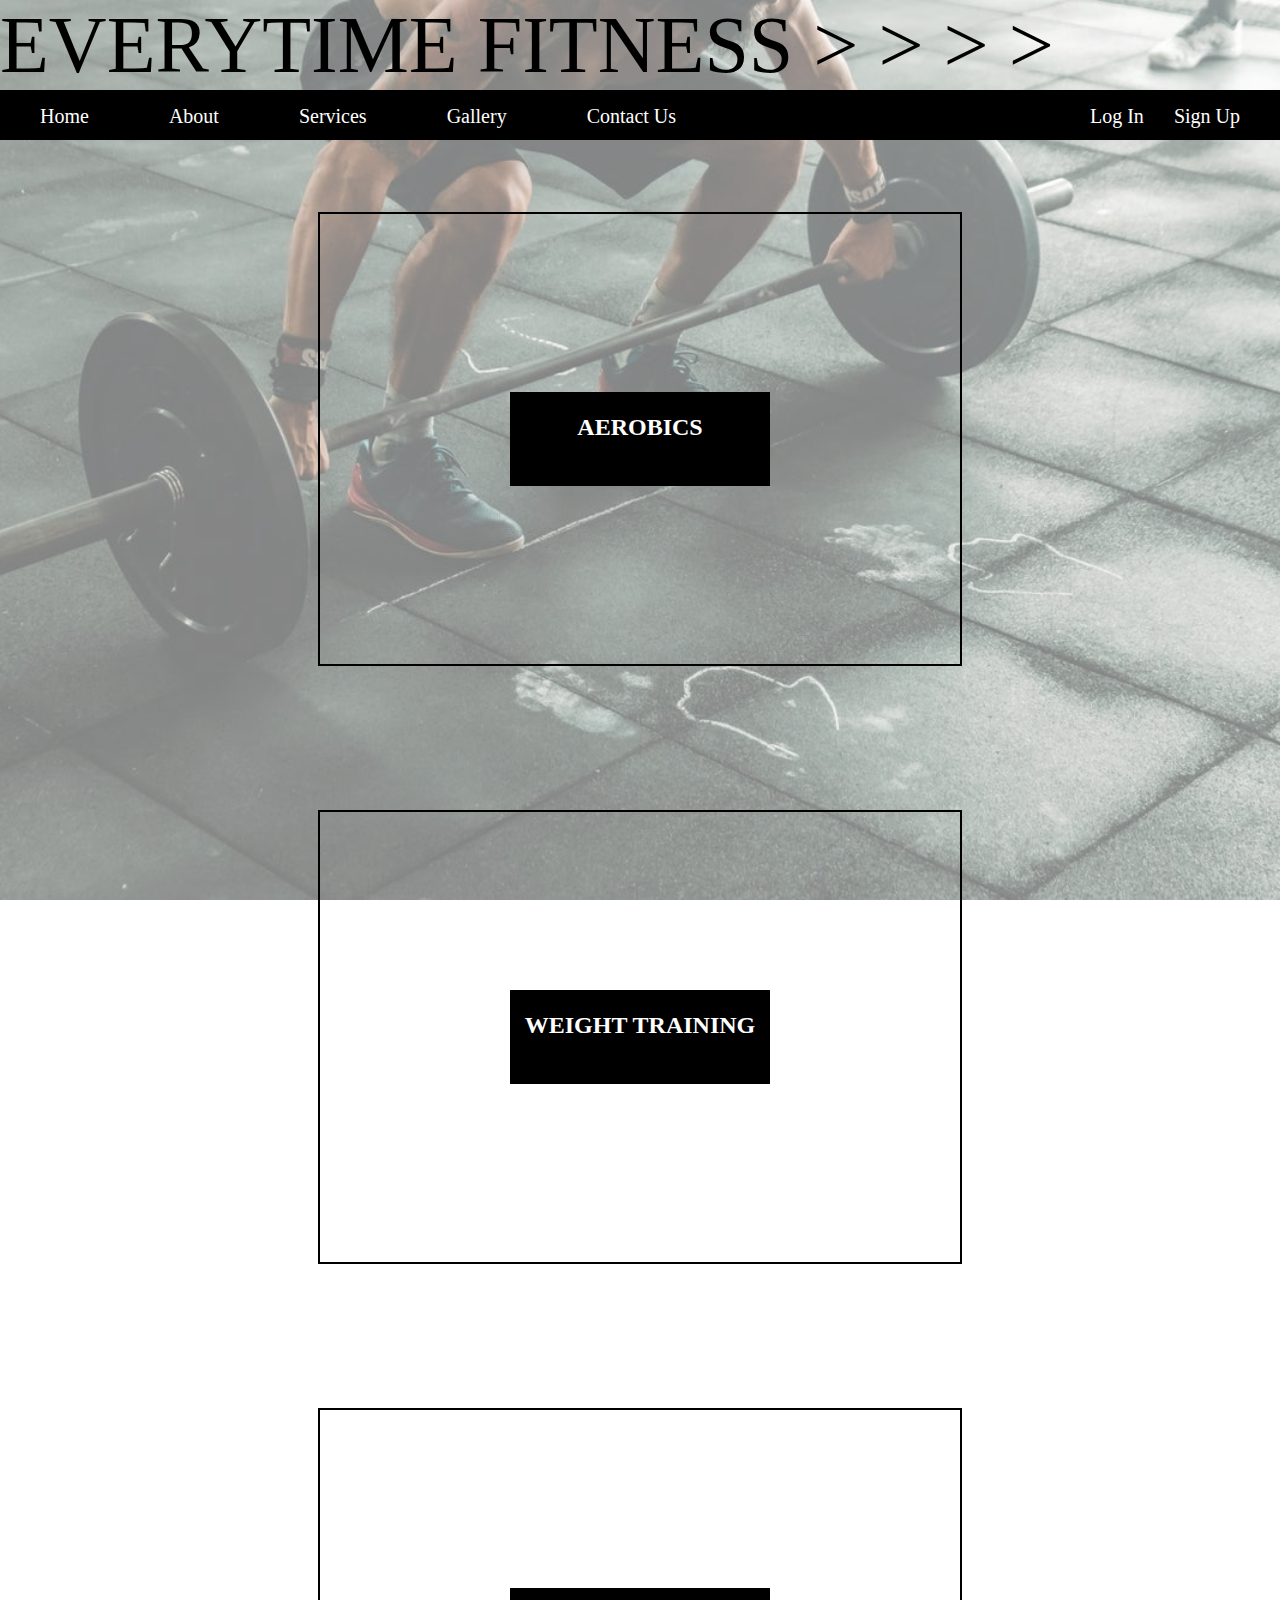
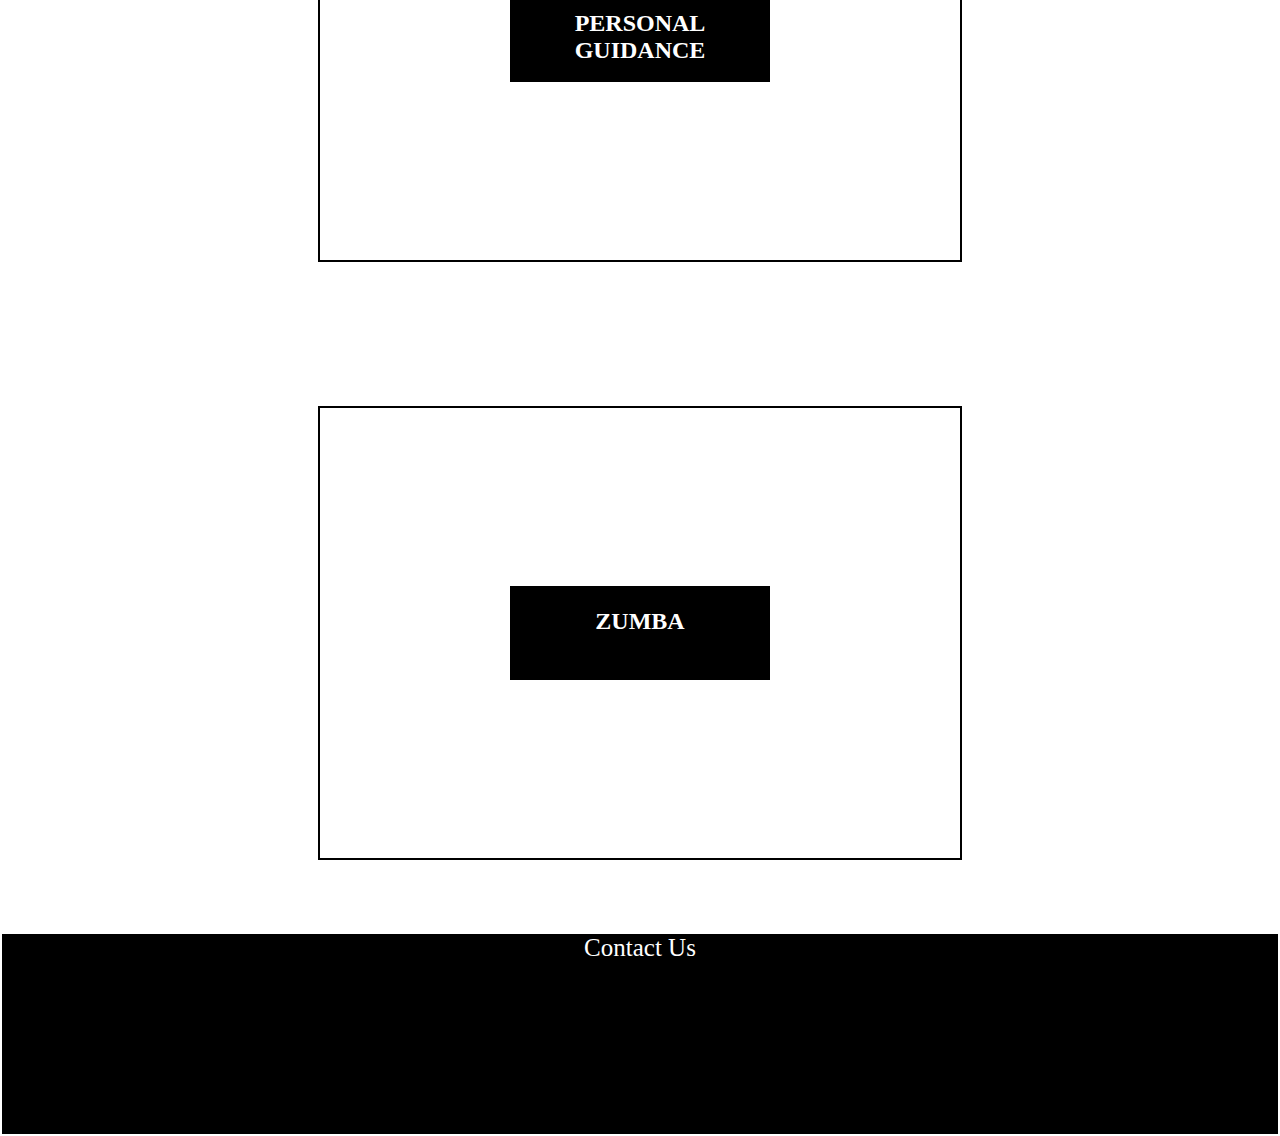
<file: index.html>
<!DOCTYPE html>
<html lang="en">
  <head>
    <meta charset="UTF-8" />
    <meta http-equiv="X-UA-Compatible" content="IE=edge" />
    <meta name="viewport" content="width=device-width, initial-scale=1.0" />
    <title>Gym Website</title>
  </head>
  <link rel="stylesheet" href="style.css" />
  <body>
    <header>
      <div class="heading">EVERYTIME FITNESS > > > ></div>
      <nav class="navBar">
        <ul>
          <li><a href="index.html">Home</a></li>
          <li><a href="about.html">About</a></li>
          <li><a href="#">Services</a></li>
          <li><a href="gallery.html">Gallery</a></li>
          <li><a href="#contact_us">Contact Us</a></li>
          <div class="account">
            <div class="login" id="login">
              <a href="loginPage.html">Log In</a> 
            </div>
            <div class="signup" id="signup">
              <a href="signUpForm.html"> Sign Up</a>
            </div>
          </div>
        </ul>
      </nav>
    </header>
    <div class="container1">
      <div class="services" id="1">
        <div class="services-text">
          <h2>AEROBICS</h2>
        </div>
      </div>
      <div class="services" id="2">
        <div class="services-text">
          <h2>WEIGHT TRAINING</h2>
        </div>
      </div>
      <div class="services" id="3">
        <div class="services-text">
          <h2>PERSONAL GUIDANCE</h2>
        </div>
      </div>
      <div class="services" id="4">
        <div class="services-text">
          <h2>ZUMBA</h2>
        </div>
      </div>
    </div>
    <div class="contact_us" id="contact_us">Contact Us
    </div>
    <script src="javascript.js"></script>  
  </body>
</html>
</file>
<file: style.css>
body{
background-color: white;
background-position-x: center;
background-size: auto 750px;
background-repeat: no-repeat;
margin: 0px;
padding: 0px;
perspective: 100px;
}
header::before{
    background: url('img/pexels-photo-2261477.jpeg') no-repeat center center/cover;

    content: "";
    position: absolute;
    top: 0;
    left: 0;
    width: 100vw;
    height: 100vh;
    z-index: -1;
    opacity: 0.5;
}
.heading{
    color: black;
    font-size: 80px;
    margin-bottom: 0px;
    height: 90px;
    display: flex;
    justify-content: left;
    align-items: center;


}
.navBar{
    background-color: black;
 margin-top: 0;
 height: 50px;
}
.navBar li{
    float: left;
    padding: 15px 40px;
    list-style: none;
}
.navBar li a{
    text-decoration: none;
    color: white;
    font-size: 20px;
}
.account{
    float: right;
    padding: 15px 40px;
    color: white;
    font-size: 20px;
    display: flex;
    justify-content: right;
    
}
.account a{
    text-decoration: none;
    color: white;
    font-size: 20px;
}
.account a:hover{
    color: yellowgreen;
}
#login{
    padding: 0px 30px;
}
.navBar ul{
    overflow: auto;
    margin: 0px;
    padding: 0px;
}
.navBar input{
    border-radius: 25px;
}
.enroll{
    background-color: #222e33;
    padding: 120px;
    margin: 100px 50px;
    display: inline-flex;
    border-radius: 100%;
    font-size: 30px;
}
.enroll a{
    color: white;
    text-decoration: none;
}
button{
    border-radius: 20px;
}
a:hover{
    color: yellowgreen;
}
.navBar li a:hover {
    color: yellowgreen;
}
.container1 {
  display: flex;
  justify-content: center;
  flex-direction: column;
  align-items: center;
  text-align: center;
}
.services-text{
    display: flex;
    justify-content: center;
    height: 10vh;
    width: 20vw;
    background-color: black;
    /* padding: 75px; */
    /* font-size: 30px; */
    border: 2px solid black;
    /* font-family: cursive; */
}
.services {
    display: flex;
    justify-content: center;
    align-items: center;
  margin: 72px;
  border: 2px solid black;
  color: white;
  width: 50vw;
  height: 50vh;
  background-size: cover;
  background-position: center;
  animation-name: changeBackgroundImage;
  animation-duration: 4s;
  animation-iteration-count: infinite;
}
@keyframes changeBackgroundImage {
  0% {
    background-image: url('img/aerobics/1.avif');
  }
  25% {
    background-image: url('img/aerobics/2.avif');
  }
  50% {
    background-image: url('img/aerobics/3.avif');
  }
  75% {
    background-image: url('img/aerobics/4.avif');
  }
  100% {
    background-image: url('img/aerobics/5.avif');
  }
}

.services:nth-of-type(2) {
  animation-name: changeBackgroundImage2;
}

@keyframes changeBackgroundImage2 {
  0% {
    background-image: url('img/weight-training/1.avif');
  }
  25% {
    background-image: url('img/weight-training/2.avif');
  }
  50% {
    background-image: url('img/weight-training/3.avif');
  }
  75% {
    background-image: url('img/weight-training/4.avif');
  }
  100% {
    background-image: url('img/weight-training/5.avif');
  }
}

.services:nth-of-type(3) {
  animation-name: changeBackgroundImage3;
}

@keyframes changeBackgroundImage3 {
  0% {
    background-image: url('img/Personal-training/1.avif');
  }
  25% {
    background-image: url('img/Personal-training/2.avif');
  }
  50% {
    background-image: url('img/Personal-training/3.avif');
  }
  75% {
    background-image: url('img/Personal-training/4.avif');
  }
  100% {
    background-image: url('img/Personal-training/5.avif');
  }
}

.services:nth-of-type(4) {
  animation-name: changeBackgroundImage4;
}

@keyframes changeBackgroundImage4 {
  0% {
    background-image: url('img/aerobics/1.avif');
  }
  25% {
    background-image: url('img/aerobics/2.avif');
  }
  50% {
    background-image: url('img/aerobics/3.avif');
  }
  75% {
    background-image: url('img/aerobics/4.avif');
  }
  100% {
    background-image: url('img/aerobics/5.avif');
  }
}

.contact_us{
    border: 2px solid white;
    color: white;
    margin: auto;
    display: flex;
    justify-content: center;
    
    font-size: 25px;
    width: 100% cover;
    height: 200px;
    background-color: black;
}
</file>
